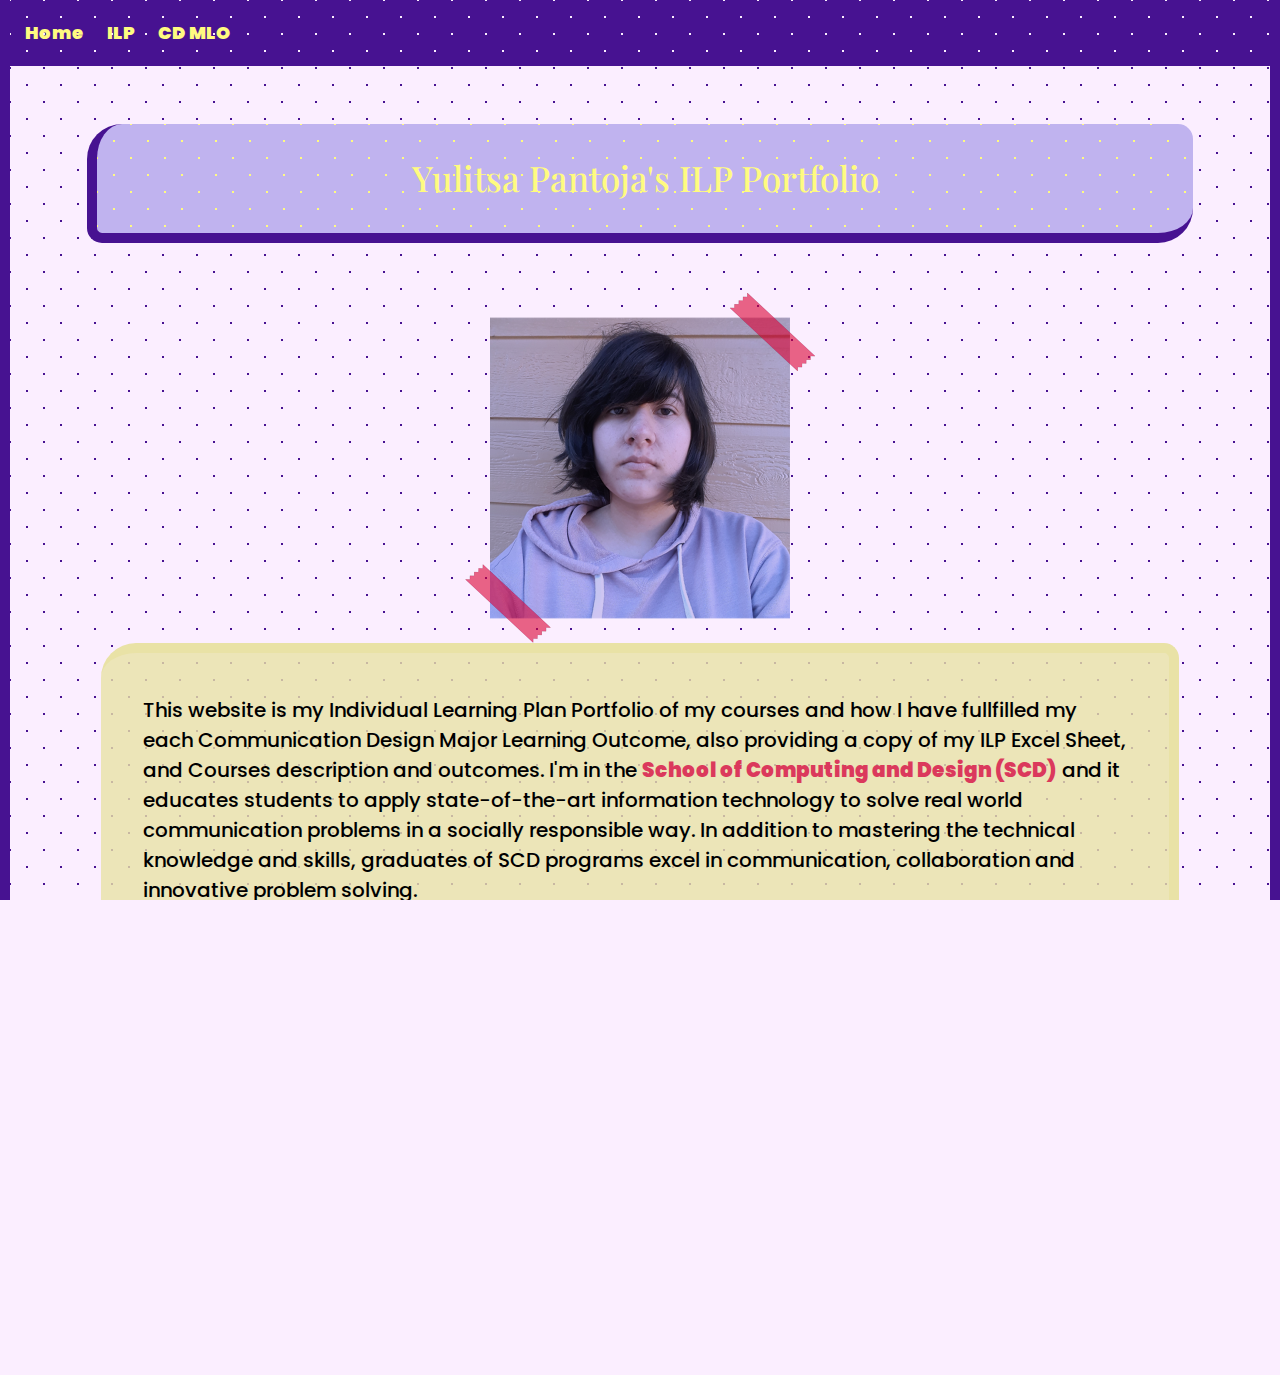
<file: index.html>
<!DOCTYPE html>
<html lang="en" dir="ltr">
  <head>
    <title>Homepage</title>
    <meta charset="utf-8">
    <meta name="viewport" content="width=device-width, initial-scale=1">
    <link rel="preconnect" href="https://fonts.googleapis.com">
    <link rel="preconnect" href="https://fonts.gstatic.com" crossorigin>
    <link rel="shortcut icon" type="image/x-icon" href="https://yuli016.github.io/ilp/img/csumb-favicon.ico">
    <link href="https://fonts.googleapis.com/css2?family=Playfair+Display:wght@700&family=Poppins&display=swap" rel="stylesheet">

    <link rel="stylesheet" href="https://maxcdn.bootstrapcdn.com/bootstrap/3.4.1/css/bootstrap.min.css">
    <script src="https://ajax.googleapis.com/ajax/libs/jquery/3.5.1/jquery.min.js"></script>
    <script src="https://maxcdn.bootstrapcdn.com/bootstrap/3.4.1/js/bootstrap.min.js"></script>
    <link rel="stylesheet" href="./css/navbar.css">
  </head>
  <body>

  <nav class="navbar navbar-default">
    <div class="container-fluid">
      <ul class="nav navbar-nav">
        <li><a class="navbar-brand" href="index.html">Home</a></li>
        <li><a class="navbar-brand" href="ilps.html">ILP</a></li>
        <li><a class="navbar-brand" href="cdmlo.html">CD MLO</a></li>
      </ul>
    </div>
  </nav>

  <div class="center-div">
    <h1 class="sample-heading explanation">Yulitsa Pantoja's ILP Portfolio</h1><br><br>

    <img class="yuli" src="./img/yuli.png">

    <div id="purplebox">
    <p>This website is my Individual Learning Plan Portfolio of my courses and how I have fullfilled my
    each Communication Design Major Learning Outcome, also providing a copy of my ILP Excel Sheet,
    and Courses description and outcomes.  I'm in the <a id="catalog" href="https://csumb.edu/scd/" target=_"SCD">School of Computing and Design (SCD)</a> and it
    educates students to apply state-of-the-art information technology to solve real world communication problems
    in a socially responsible way. In addition to mastering the technical knowledge and skills, graduates
    of SCD programs excel in communication, collaboration and innovative problem solving.<p>

    <br>

    <p>My degree is <a id="catalog" href="https://csumb.edu/scd/communication-design-bs/" target=_"CD">Communication Design BS </a> and it provides a broad-based understanding of
    current technologies and the application of media arts, web design, animation design and game design.
    Students develop technological knowledge combined with design, communication and management skills.
    Graduates of the program are qualified for a range of careers in the design and high-tech industries.<p>

    <br>

    <p>My concentration is <a id="catalog" href="https://csumb.edu/scd/game-design-interactive-media/" target=_"GD">Game Design & Interactive Media</a> that prepares students to work in teams,
    communicating and collaborating with other designers, artists and engineers in creating and
    publishing games. The concentration courses are Game Design and Interactive Media I, Environment
    Modeling, Character Design, Level Design, Character Animation, and Game Design and Interactive Media II.<p>
    </div>

  </div>

  </body>
</html>
</file>
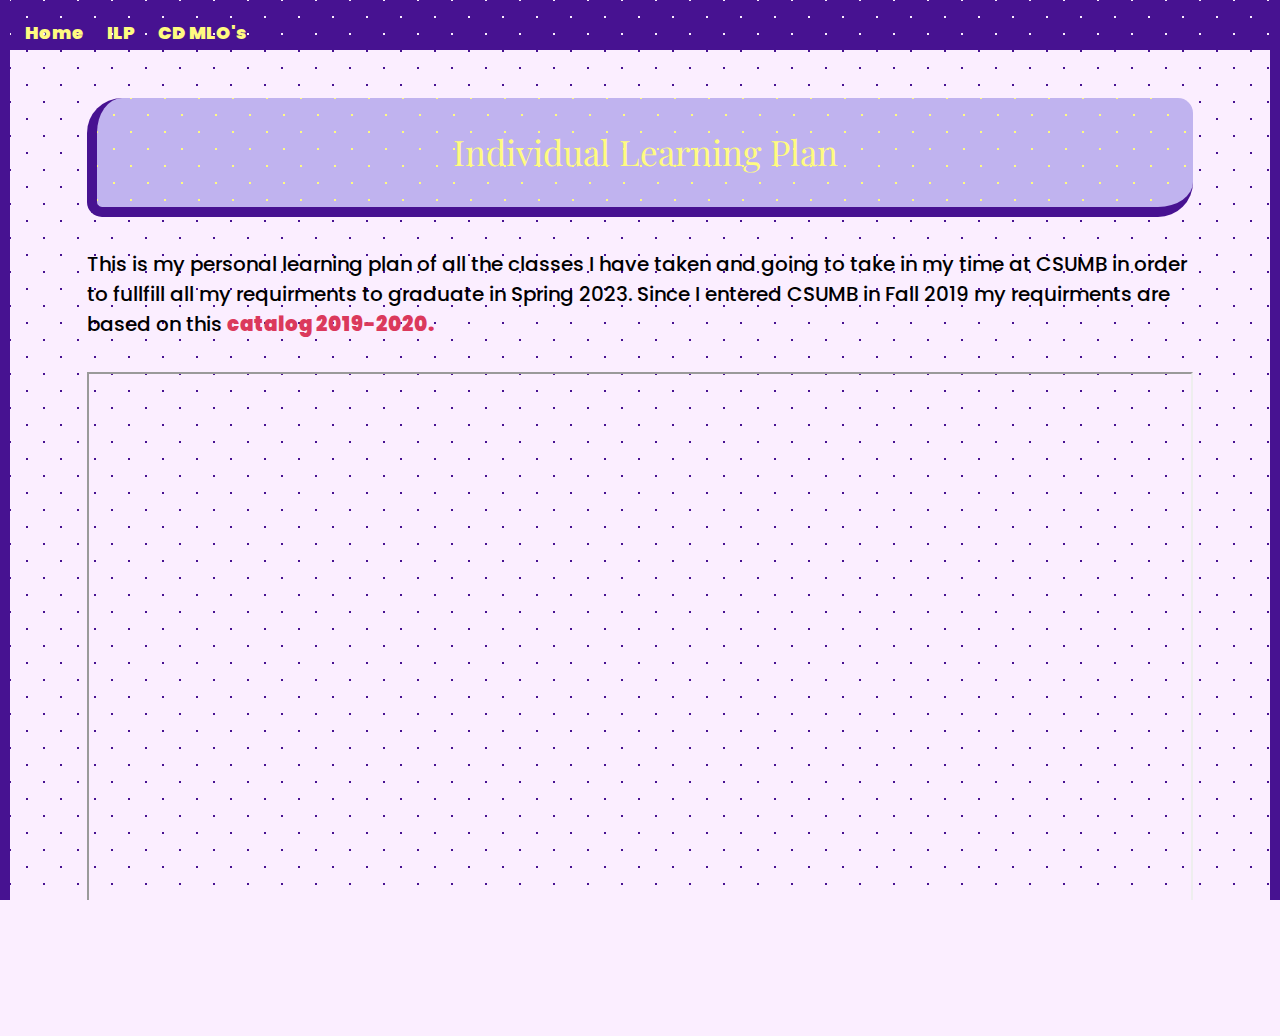
<file: ilp.html>
<!DOCTYPE html>
<html lang="en" dir="ltr">
  <head>
    <title>ILP</title>
    <meta charset="utf-8">
    <meta name="viewport" content="width=device-width, initial-scale=1">
    <link rel="shortcut icon" type="image/x-icon" href="https://yuli016.github.io/ilp/img/csumb-favicon.ico">
    <link rel="preconnect" href="https://fonts.googleapis.com">
    <link rel="preconnect" href="https://fonts.gstatic.com" crossorigin>
    <link href="https://fonts.googleapis.com/css2?family=Playfair+Display:wght@700&family=Poppins&display=swap" rel="stylesheet">

    <script src="https://cdn.jsdelivr.net/npm/bootstrap@5.0.0-beta3/dist/js/bootstrap.bundle.min.js" integrity="sha384-JEW9xMcG8R+pH31jmWH6WWP0WintQrMb4s7ZOdauHnUtxwoG2vI5DkLtS3qm9Ekf" crossorigin="anonymous"></script>

    <link rel="stylesheet" href="https://maxcdn.bootstrapcdn.com/bootstrap/3.4.1/css/bootstrap.min.css">
    <script src="https://ajax.googleapis.com/ajax/libs/jquery/3.5.1/jquery.min.js"></script>
    <script src="https://maxcdn.bootstrapcdn.com/bootstrap/3.4.1/js/bootstrap.min.js"></script>
    <link rel="stylesheet" href="https://www.w3schools.com/w3css/4/w3.css">
    <script src="https://www.w3schools.com/lib/w3.js"></script>
    <link rel="stylesheet" href="./css/navbar.css">
    <link rel="stylesheet" href="./css/button.css">
    <script src="js/mlo.js" defer></script>
  </head>
  <body>

    <nav class="navbar navbar-default">
      <div class="container-fluid">
        <ul class="nav navbar-nav">
          <li><a class="navbar-brand" href="index.html">Home</a></li>
          <li><a class="navbar-brand" href="ilp.html">ILP</a></li>
          <li><a class="navbar-brand" href="cdmlo.html">CD MLO's</a></li>
        </ul>
      </div>
    </nav>

  <div class="center-div">
    <h1 class="sample-heading explanation">Individual Learning Plan</h1><br>

    <p>This is my personal learning plan of all the classes I have taken and going to take in my time at CSUMB in order to fullfill all my requirments to graduate in Spring 2023.
    Since I entered CSUMB in Fall 2019 my requirments are based on this <a id="catalog" href="https://catalog.csumb.edu/preview_program.php?catoid=1&poid=49&returnto=54" target=_"CSUMB Catalog">catalog 2019-2020.</a>
    </p><br>

    <div class="slideshow-container">
      <iframe src="https://drive.google.com/file/d/1Zi9fawwvXpPpiydt4c0GWhzBvd6GjTBi/preview" style="width:100%; height:640px;" frameborder="1" allow="autoplay"></iframe>
    </div>

  </div>

  </body>
</html>
</file>
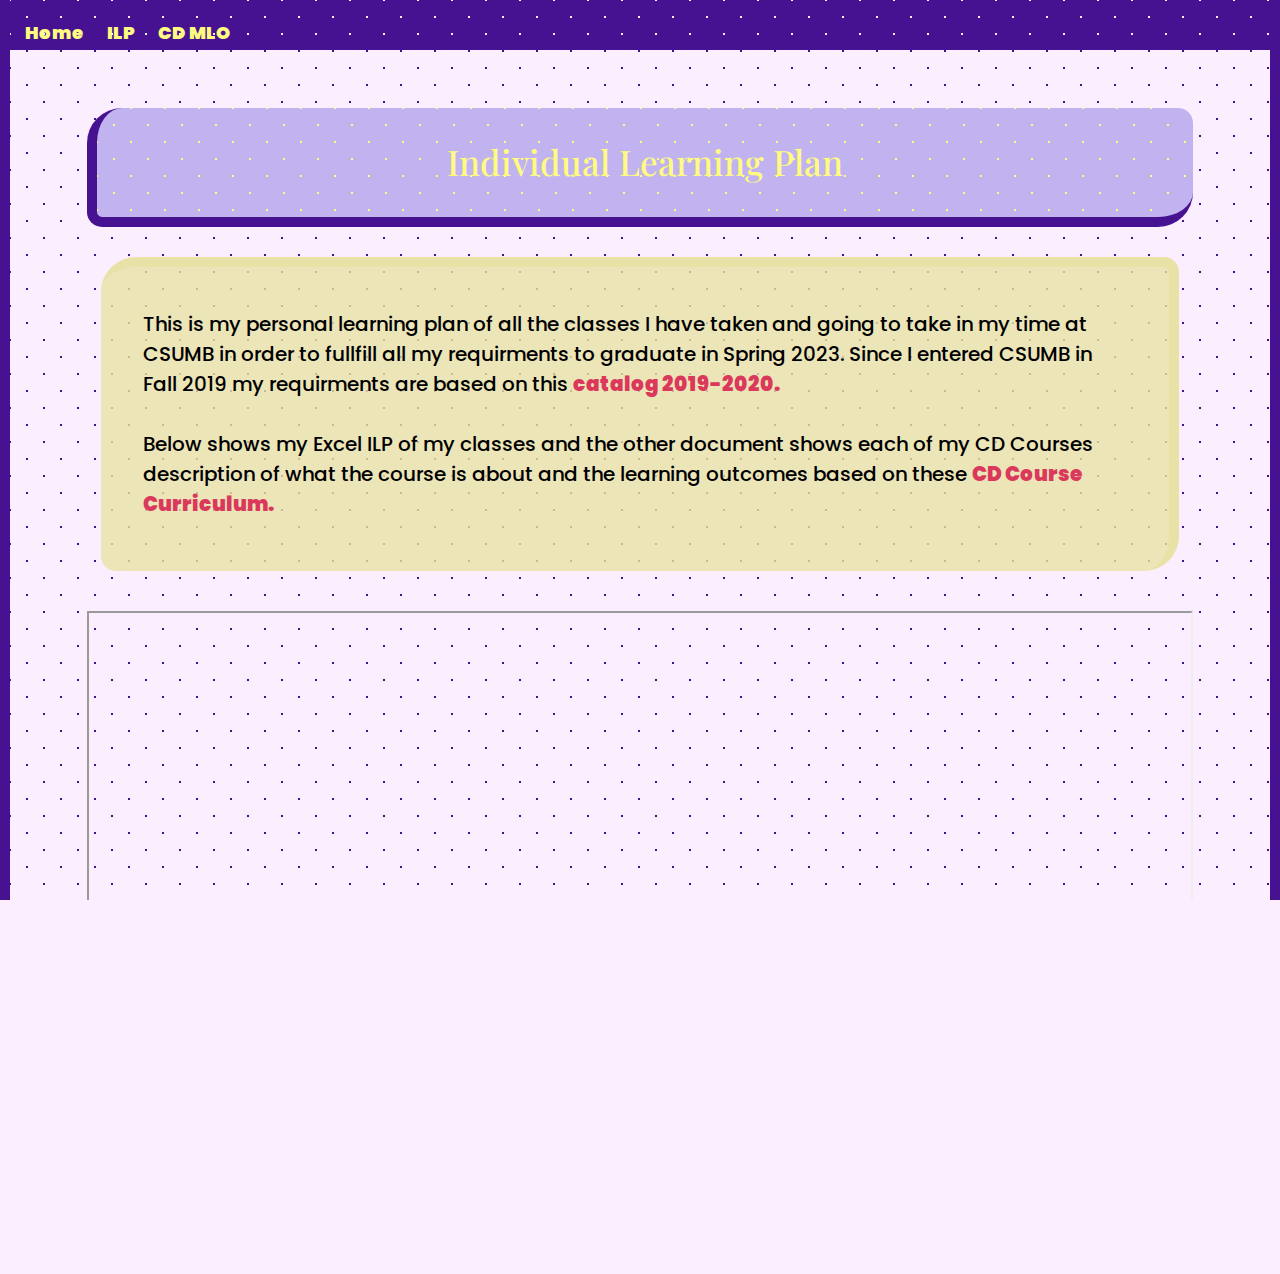
<file: ilps.html>
<!DOCTYPE html>
<html lang="en" dir="ltr">
  <head>
    <title>CD MLO's</title>
    <meta charset="utf-8">
    <meta name="viewport" content="width=device-width, initial-scale=1">
    <link rel="preconnect" href="https://fonts.googleapis.com">
    <link rel="preconnect" href="https://fonts.gstatic.com" crossorigin>
    <link rel="shortcut icon" type="image/x-icon" href="https://yuli016.github.io/ilp/img/csumb-favicon.ico">
    <link href="https://fonts.googleapis.com/css2?family=Playfair+Display:wght@700&family=Playfair+Display:wght@800&family=Poppins&display=swap" rel="stylesheet">
    <script src="https://cdn.jsdelivr.net/npm/bootstrap@5.0.0-beta3/dist/js/bootstrap.bundle.min.js" integrity="sha384-JEW9xMcG8R+pH31jmWH6WWP0WintQrMb4s7ZOdauHnUtxwoG2vI5DkLtS3qm9Ekf" crossorigin="anonymous"></script>

    <link rel="stylesheet" href="https://www.w3schools.com/w3css/4/w3.css">
    <script src="https://www.w3schools.com/lib/w3.js"></script>

    <link rel="stylesheet" href="https://maxcdn.bootstrapcdn.com/bootstrap/3.4.1/css/bootstrap.min.css">
    <script src="https://ajax.googleapis.com/ajax/libs/jquery/3.5.1/jquery.min.js"></script>
    <script src="https://maxcdn.bootstrapcdn.com/bootstrap/3.4.1/js/bootstrap.min.js"></script>
    <link rel="stylesheet" href="./css/navbar.css">

    <link rel="stylesheet" href="./css/button.css">
    <link rel="stylesheet" href="./css/mlo.css">
    <script src="js/ilp.js" defer></script>
  </head>
  <body>

    <nav class="navbar navbar-default">
      <div class="container-fluid">
        <ul class="nav navbar-nav">
          <li><a class="navbar-brand" href="index.html">Home</a></li>
          <li><a class="navbar-brand" href="ilps.html">ILP</a></li>
          <li><a class="navbar-brand" href="cdmlo.html">CD MLO</a></li>
        </ul>
      </div>
    </nav>

  <div class="center-div">
    <h1 class="sample-heading explanation">Individual Learning Plan</h1><br>

    <div id="purplebox">
      <p>This is my personal learning plan of all the classes I have taken and going to take in my time at CSUMB in order to
      fullfill all my requirments to graduate in Spring 2023.
      Since I entered CSUMB in Fall 2019 my requirments are based on this
      <a id="catalog" href="https://catalog.csumb.edu/preview_program.php?catoid=1&poid=49&returnto=54" target=_"CSUMB Catalog">catalog 2019-2020.</a></p><br>
      <p>Below shows my Excel ILP of my classes and the other document shows each of my CD Courses description of what the course is about and the learning outcomes based on these <a id="catalog" href="https://csumb.edu/scd/cd-course-curriculum/" target=_"CSUMB Curriculum">CD Course Curriculum.</p>
    </div>

    <br><br>

      <div class="pattern-diagonal-lines-sm gray-lighter">
        <div class="slideshow-container">
          <div class="mySlides7">
            <iframe src="https://drive.google.com/file/d/1ATHr08hCa8Fz5nSxjzY0Tom53e-DDriz/preview" style="width:100%; height:640px;" frameborder="1" allow="autoplay"></iframe>
          </div>

          <div class="mySlides7">
            <iframe src="https://drive.google.com/file/d/1HdRXIOqqe4euEGw1fEWJWkwghCy34KFk/preview" style="width:100%; height:640px;" frameborder="1" allow="autoplay"></iframe>
          </div>

          <a class="prev" onclick="plusSlides(-1, 0)">&#10094;</a>
          <a class="next" onclick="plusSlides(1, 0)">&#10095;</a>
        </div>
      </div>
  </div>

  </body>
</html>
</file>
<file: css/navbar.css>
html,body {
  overflow-x: hidden;
  width: 100%;
  height: 100vh;
  margin: 0;
  color: black;
  background-image: radial-gradient(#471291 1px, transparent 1px), radial-gradient(#471291 1px, transparent 1px);
  background-size: 34px 34px;
  background-position: 0 0, 17px 17px;
  background-color: #fbeeff;
  border-left: 5px solid #471291;
  border-right: 5px solid #471291;
}

footer {
  background-color: red;
  color: white;
  text-align: center;
  margin: 0;
  padding: 5px;
  font-weight: 900;
}

img.yuli {
  display: block;
  margin-left: auto;
  margin-right: auto;
  max-width: 350px;
  height: auto;
}

.navbar-default {
  background-image: radial-gradient(#fbeeff 1px, transparent 1px), radial-gradient(#fbeeff 1px, transparent 1px);
  background-size: 34px 34px;
  background-position: 0 0, 17px 17px;
  background-color: #471291;
  border: none;
  border-radius: 0;
}

.navbar-default .navbar-brand,.navbar-default .navbar-nav>li>a {
    color: #fffb80;
    font-weight: 900;
}

.navbar-default .navbar-nav>li>a {
    color: #fffb80;
    margin: 8px;
}

.navbar-default .navbar-brand:hover {

}

.navbar-default .navbar-nav>li>a:hover {
    color: #fffb80;
    background-color: #db395c;
}

#org {
  color: white;
  font-weight: 900;
  font-family: 'Playfair Display', serif;
  text-decoration: underline;
}

.center-div {
  padding: 3vh 8vw;
  overflow-y: scroll;
  overflow-y: hidden;
}

img {
  width: 100%;
}

a#catalog {
  color: #db395c;
  font-weight: 900;
}

a#catalog:hover {
  background-color: #c0b3ef;
  color: white;
  font-weight: 900;
}

#center {
  text-align: center;
  text-transform: capitalize;
  font-weight: bolder;
  color: #333333;
}

#center-text {
  text-align: center;
  text-transform: capitalize;
  font-weight: bolder;
}

mark {
  font-family: 'Playfair Display', serif;
  font-size: 28px;
  background-color: #c0b3ef;
  color: #fffb80;
  font-weight: 900;
  text-decoration: underline;
}

h2 {
  font-family: 'Playfair Display', serif;
  font-size: 28px;
  background-color: purple;
}

h1 {
  color: white;
  font-size: 31px;
  font-family: 'Playfair Display', serif;
}

p,li {
  font-family: 'Poppins', sans-serif;
  font-weight: 500;
}

p,li {
  line-height: 150%;
  font-size: 15px;
}

@media screen and (min-width: 601px) {
  p,li {
    font-size: 20px;
  }
  .center-div {
    padding: 2vh 6vw;
  }
  .prev, .next {
    padding: 14px;
  }
  h1 {
    font-size: 35px;
  }
  h2,mark {
    font-size: 40px;
  }
}

@media screen and (min-width: 2000px) {
  p,li {
    font-size: 30px;
  }
  .center-div {
    padding: 2vh 7vw;
  }
  .prev, .next {
    padding: 16px;
  }
  h1 {
    font-size: 48px;
  }
  h2,mark  {
    font-size: 45px;
  }
}

hr {
  height: 10px;
  border-width: 0;
  color: #471291;
  background-color: #471291;
  border-radius: 35px 15px;
}

/* videos settings */
.video-container {
  position: relative;
  width: 100%;
  overflow: hidden;
  padding-top: 56.25%; /* 16:9 Aspect Ratio */
}

.responsive-iframe {
  position: absolute;
  top: 0;
  left: 0;
  bottom: 0;
  right: 0;
  width: 100%;
  height: 100%;
  border: none;
  padding: 20px;
}

.sample-heading {
  padding: 1em;
  position: relative;
  text-align: center;
  border-left: 10px solid #471291;
  border-bottom: 10px solid #471291;
  bottom: 0; left: 0;
  border-radius: 35px 15px;

  color: #fffb80;
  background-image: radial-gradient(#fffb80 1px, transparent 1px), radial-gradient(#fffb80 1px, transparent 1px);
  background-size: 34px 34px;
  background-position: 0 0, 17px 17px;
  background-color: #c0b3ef;
}

#purplebox {
  background-color: rgba(233,226,166,0.8);
  padding: 3em;
  margin: 0 1em;
  border-radius: 35px 15px;
  border-right: 10px solid rgba(233,226,166,1);
  border-top: 10px solid rgba(233,226,166,1);
}
</file>
<file: css/button.css>
#mlo1, #mlo2, #mlo3, #mlo4, #mlo5 {
  display: none;
}

* {
  box-sizing: border-box;
  margin: 0; padding: 0;
}

:active, :hover, :focus {
  outline: 0!important;
  outline-offset: 0;
}

::before,
::after {
  position: absolute;
  content: "";
}

.btn-holder {
  display: flex;
  flex-wrap: wrap;
  justify-content: center;
  max-width: 1500px;
  margin: 10px auto 35px;
}

.btn {
  position: relative;
  display: inline-block;
  width: auto;
  height: auto;
  background-color: transparent;
  border: none;
  cursor: pointer;
  margin: 0px 15px 15px;
  min-width: 150px;
}

.btn span {
  position: relative;
  display: inline-block;
  font-size: 14px;
  font-weight: bold;
  letter-spacing: 2px;
  text-transform: uppercase;
  top: 0; left: 0;
  width: 100%;
  padding: 15px 20px;
  transition: 0.5s;
}

/*--- btn-3 ---*/
.btn-3 {
  padding: 5px;
}

.btn-3 span {
  color: #fffb80;
  background-color: #db395c;
}

.btn-3::before,
.btn-3::after {
  background: transparent;
  z-index: 2;
}

/* 12. hover-border-2 */
.btn.hover-border-2::before,
.btn.hover-border-2::after {
  width: 10%; height: 25%;
  transition: 0.35s;
}
.btn.hover-border-2::before {
  bottom: 0; left: 0;
  border-left: 3px solid #471291;
  border-bottom: 3px solid #471291;
}
.btn.hover-border-2::after {
  top: 0; right: 0;
  border-right: 3px solid #471291;
  border-top: 3px solid #471291;
}

.btn.hover-border-2:hover::before,
.btn.hover-border-2:hover::after {
  width:100%;
  height: 100%;
}
</file>
<file: css/mlo.css>
/*Slideshow*/
.mySlides3-1, .mySlides3-2, .mySlides3-3 {
  display: none
}

img {
  vertical-align: middle;
}

b {
  color: #db395c;
  font-weight: 900;
}

.material-icons {
  font-size:24px;
  color: #db395c;
}

.offsideart {
  padding: 0px 0px 35px 30px;
  background-image: repeating-linear-gradient(45deg, #471291 0, #471291 5px, transparent 0, transparent 50%);
  background-size: 30px 30px;
  background-color: #fbeeff;
  max-width: 2000px;
  position: relative;
  max-height: 1000px;
}

/* Slideshow container */
.slideshow-container {
  max-width: 2000px;
  position: relative;
  margin: auto;
  max-height: 1000px;
}

/* Next & previous buttons */
.prev, .next {
  cursor: pointer;
  position: absolute;
  top: 50%;
  width: auto;
  margin-top: -22px;
  color: #fffb80;
  font-weight: bold;
  font-size: 18px;
  transition: 0.6s ease;
  border-radius: 0 3px 3px 0;
  user-select: none;
  background-color: #db395c;
}

.prev, .next {
  padding: 8px;
}

/* Position the "next button" to the right */
.next {
  right: 0;
  border-radius: 3px 0 0 3px;
}

/* On hover, add a grey background color */
.prev:hover, .next:hover {
  background-color: #fffb80;
  color: #db395c;
}

#mlo1, #mlo2, #mlo3, #mlo4, #mlo5 {
  display: none;
}
</file>
